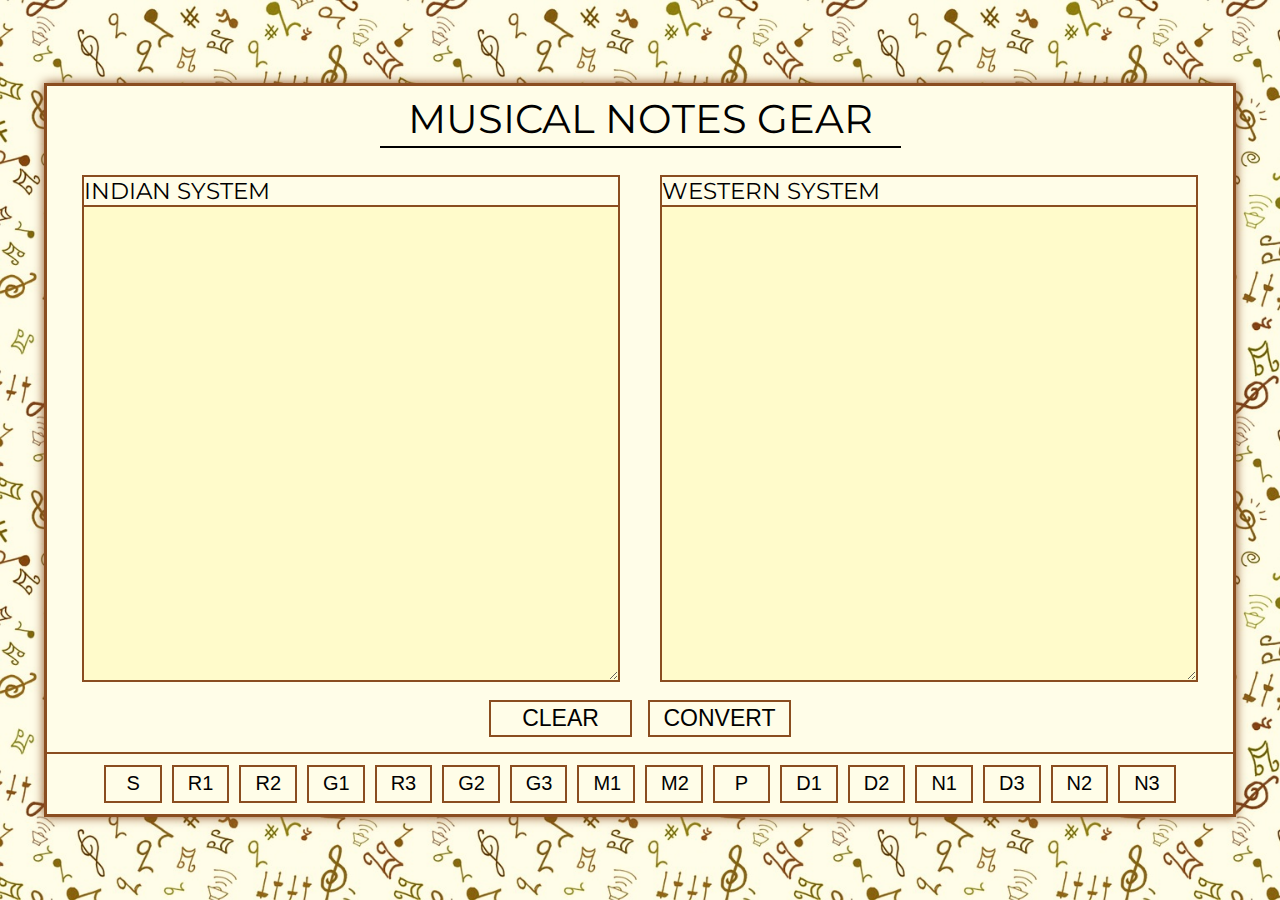
<file: index.html>
<html lang="en">
<head>
    <meta charset="UTF-8">
    <meta http-equiv="X-UA-Compatible" content="IE=edge">
    <meta name="viewport" content="width=device-width, initial-scale=1.0">
    <title>Musical Notes Gear</title>
    

    <link rel="stylesheet" href="style.css">
    <link rel="stylesheet" href="resp.css">
</head>
<body>
    <div class="main">
        <p class="h-m">
            musical notes gear
        </p>
        <div class="input-d">
            <div class="i-h">
                <p class="input-h">Indian system</p>
                <textarea class="input-m" type="text"></textarea>
            </div>
            <div class="i-h">
                <p class="input-h">western system</p>
                <textarea class="input-m" type="text"></textarea>
            
            </div>
        </div>
        <div class="btns">
            <button class="btn clear">CLEAR</button>
            <button class="btn convert">CONVERT</button>
        </div>
        
        <ul>
            <li class="m-notes"><button class="m-notes-btn">S</button></li>
            <li class="m-notes"><button class="m-notes-btn">R1</button></li>
            <li class="m-notes"><button class="m-notes-btn">R2</button></li>
            <li class="m-notes"><button class="m-notes-btn">G1</button></li>
            <li class="m-notes"><button class="m-notes-btn">R3</button></li>
            <li class="m-notes"><button class="m-notes-btn">G2</button></li>
            <li class="m-notes"><button class="m-notes-btn">G3</button></li>
            <li class="m-notes"><button class="m-notes-btn">M1</button></li>
            <li class="m-notes"><button class="m-notes-btn">M2</button></li>
            <li class="m-notes"><button class="m-notes-btn">P</button></li>
            <li class="m-notes"><button class="m-notes-btn">D1</button></li>
            <li class="m-notes"><button class="m-notes-btn">D2</button></li>
            <li class="m-notes"><button class="m-notes-btn">N1</button></li>
            <li class="m-notes"><button class="m-notes-btn">D3</button></li>
            <li class="m-notes"><button class="m-notes-btn">N2</button></li>
            <li class="m-notes"><button class="m-notes-btn">N3</button></li>
        </ul>
        
    </div>
</body>
<script src="resp.js"></script>
<script src="script.js"></script>

</html>
</file>
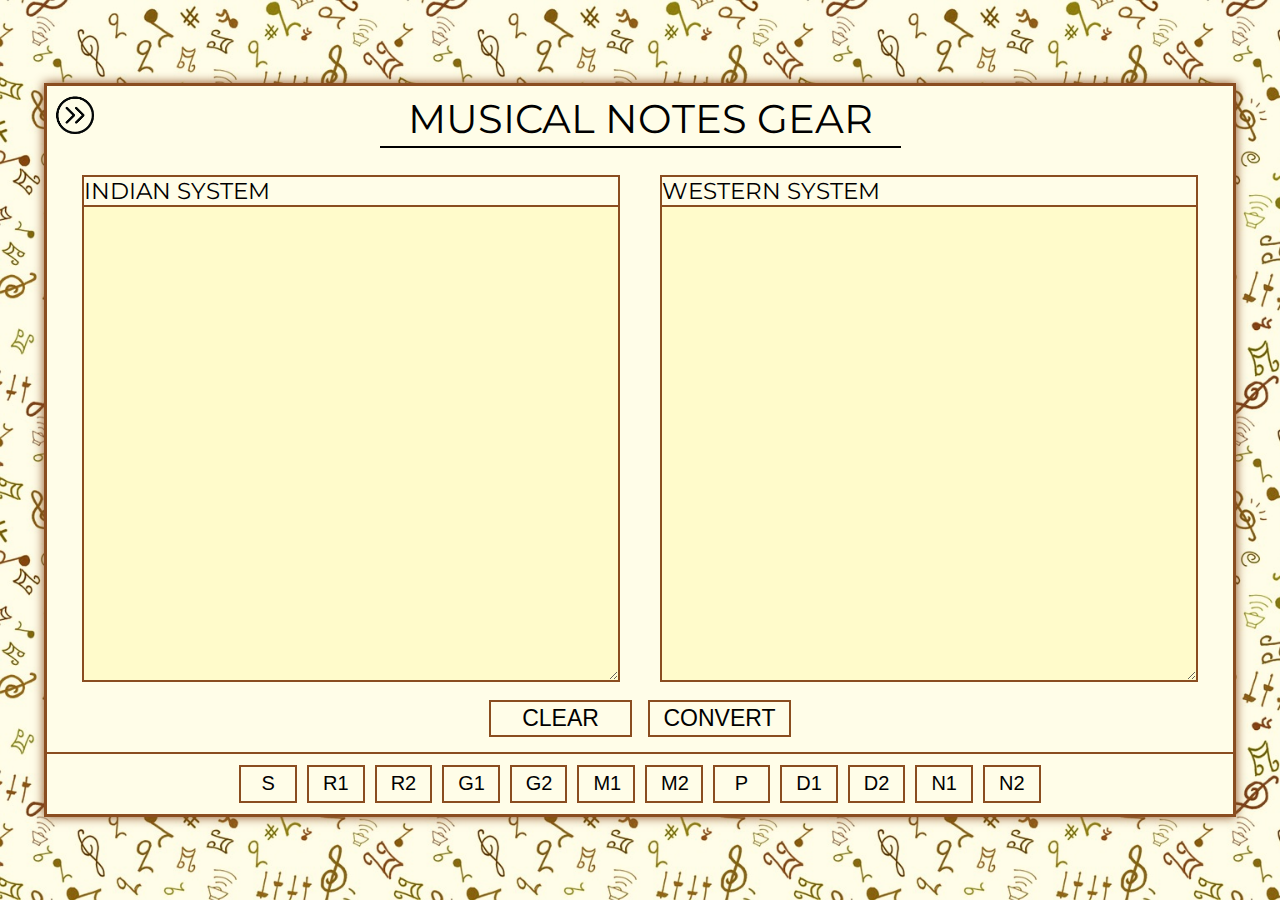
<file: musical scripts/script2/script2.html>
<html lang="en">
<head>
    <meta charset="UTF-8">
    <meta http-equiv="X-UA-Compatible" content="IE=edge">
    <meta name="viewport" content="width=device-width, initial-scale=1.0">
    <title>Musical Notes Gear</title>
    

    <link rel="stylesheet" href="../../style.css">
    <link rel="stylesheet" href="../../resp.css">
</head>
<body>
    
    <div class="main">
        
        <div class="scripts">
            <img class="d-down" src="../../img/hover.png" alt="hover me">
            <div class="s-links">
                <a href="../../index.html" class="s-links-a">script 1</a>
                <a href="#" class="s-links-a">script 2</a>
                <a href="../script3/script3.html" class="s-links-a" style="
                border-bottom: 2px solid #8a4d20;">script 3</a>
            </div>
        </div>
        <p class="h-m">
            musical notes gear
        </p>
        <div class="input-d">
            <div class="i-h">
                <p class="input-h">Indian system</p>
                <textarea class="input-m" type="text"></textarea>
            </div>
            <div class="i-h">
                <p class="input-h">western system</p>
                <textarea class="input-m" type="text"></textarea>
            
            </div>
        </div>
        <div class="btns">
            <button class="btn clear">CLEAR</button>
            <button class="btn convert">CONVERT</button>
        </div>
        
        <ul>
            <li class="m-notes"><button class="m-notes-btn">S</button></li>
            <li class="m-notes"><button class="m-notes-btn">R1</button></li>
            <li class="m-notes"><button class="m-notes-btn">R2</button></li>
            <li class="m-notes"><button class="m-notes-btn">G1</button></li>
            <li class="m-notes"><button class="m-notes-btn">G2</button></li>
            <li class="m-notes"><button class="m-notes-btn">M1</button></li>
            <li class="m-notes"><button class="m-notes-btn">M2</button></li>
            <li class="m-notes"><button class="m-notes-btn">P</button></li>
            <li class="m-notes"><button class="m-notes-btn">D1</button></li>
            <li class="m-notes"><button class="m-notes-btn">D2</button></li>
            <li class="m-notes"><button class="m-notes-btn">N1</button></li>
            <li class="m-notes"><button class="m-notes-btn">N2</button></li>
        </ul>
        
    </div>
</body>
<script src="../../vars.js"></script>
<script src="script2.js"></script>
<script src="../../script.js"></script>

</html>
</file>
<file: style.css>
@import url("https://fonts.googleapis.com/css2?family=Montserrat&display=swap");

:root {
    --mFont: "Montserrat", sans-serif;
    --bgColor : #fffde8;
    --border-color : #8a4d20;
    --input-color : #fffbcb;

}

* {
    margin: 0;
    padding: 0;
}

body {
    background-color: var(--bgColor);
    font-family: var(--mFont);
    display: flex;
    justify-content: center;
    align-items: center;
    background: rgb(255 253 232 / 95%) url(img/bg.jpg);
    background-size: cover;
    background-repeat: no-repeat;
    background-blend-mode: multiply;
    /* background-color: rgb(255 253 232 / 95%); */
}

.main {
    background-color: rgb(255 253 232 / 50%);
    background: var(--bgColor);
    display: flex;
    flex-direction: column;
    align-items: center;
    border: 3px solid var(--border-color);
    /* padding: 15px 18px; */
    box-shadow: 0px 0px 10px var(--border-color);
}

.h-m {
    text-transform: uppercase;
    font-size: 40px;
    border-bottom: 2px solid;
    padding: 3px 28px;
    /* margin-bottom: 8px; */
    margin-top: 5px;
}

.input-m {
    pointer-events: none;
    height: 53vh;
    width: 42vw;

    background: var(--input-color);
    border: 2px solid var(--border-color);
    padding: 4px 6px;
    font-size: 16px;
}

.main ul {
    list-style: none;
    display: flex;
    width: 100%;
    justify-content: center;
    border-top: 2px solid var(--border-color);
    padding: 11px 0px;
    margin-top: 15px;
    background: var(--bgColor);
}

.input-d {
    display: flex;
    padding: 9px 15px;
    padding-bottom: 0px;
}

.m-notes-btn {
    background: none;
    cursor: pointer;
    border: 2px solid var(--border-color);
    font-size: 20px;
    padding: 2px 14px;
    margin: 0px 5px;
    width: 3.6rem;
    height: 2.4rem;
    /* margin-top: 15px; */
    transition: 0.2s all;
}

.m-notes-btn:hover {
    background-color: var(--border-color);
    color: var(--bgColor);
}

.i-h {
    margin: 18px 20px;
}

.input-h {
    border: 2px solid var(--border-color);
    border-bottom: none;
    font-size: 23px;
    text-transform: uppercase;
    background: var(--bgColor);
}

.m-notes {
    list-style: none;
}

.btn {
    background: none;
    font-size: 23px;
    padding: 3px 7px;
    border: 2px solid var(--border-color);
    cursor: pointer;
    transition:0.2s all;
    background: var(--bgColor);
    margin: 0px 8px;
    width: 143px;
}

.btn:hover{
    background:var(--border-color);
    color: var(--bgColor);
}

.btns{
    display: flex;
}

.l-items{
    border: 2px solid var(--border-color);
    border-left: none;
    border-right: none;
    width: -webkit-fill-available;
    margin: 16px 6px 23px;

}

.d-down{
    width: 3.4%;
    transform: rotate(270deg);
    margin: 9px 8px;
    transition: 0.2s all;
    border-radius: 30px;
    cursor:pointer;
    height: fit-content;
}

.d-down:hover{
    filter: drop-shadow(-1px 1px 2px var(--border-color));
    background: var(--border-color);

    
}

.scripts{
    height: 0px;
    width: -webkit-fill-available;
    display: flex;
}

.s-links-a{
    text-transform: uppercase;
    text-decoration: none;
    color: black;
    border: 2px solid var(--border-color);
    border-bottom: none;
    padding: 4.7px 9.8px;
    /* background: var(--border-color); */
    box-shadow: 3px 3px 3px var(--border-color);
    font-size: 19px;
    background: var(--bgColor);
}

.s-links-a:hover{
    transition: 0.2s all;
    background: var(--border-color);
    color: var(--bgColor);
}

.s-links{
    display: flex;
    visibility: hidden;
    flex-direction: column;
    height: 0px;
    position: relative;
    top: 12px;
    left: 5px;
    /* box-shadow: 3px 3px 3px var(--border-color); */
}
</file>
<file: resp.css>
@media only screen and (max-width : 1024px){

    .m-notes-btn{
        padding: 2px 5px;
        width: 2.6rem;
        height: 2rem;
    }
    .input-m{
        max-height: 48vh;
    }
}

@media only screen and (max-width : 769px){ 

    .m-notes-btn{
        padding: 2px 3px;
        width: 1.8rem;
        height: 1.7rem;
        font-size: 14px;
    }
    .input-m{
        max-height: 40vh;
    }
}

@media only screen and (max-width : 768px){

    .m-notes-btn{
        width: 2.2rem;
        height: 1.9rem;
        font-size: 16px;
    }
    .input-m{
        max-height: 32vh;
    }
}
@media only screen and (max-width : 540px){
    .input-m {
        width: 47vh;
        max-height: 31vh;
    }
}


@media only screen and (max-width : 425px), (max-width : 540px){
    .main ul{
        border:none;
        margin-top: 0px ;
    }
    .input-d{
        display: block;
        padding: 0px;
    }

    .input-m{
        width: 37vh;
        max-height: 26vh;
    }
    .h-m{
        font-size: 27px;
        padding: 3px 9px;
    }
    .btn{
        font-size: 22px;
        width: 131px;
    }
    body{
        align-items: unset;
    }
    .main{
        margin-top: 24px;
        height: fit-content;
        margin-bottom: 24px;
    }
    .i-h{
        margin-top: 29px;
    }
}



@media only screen and (max-width : 375px){
    
    .input-m {
        max-height: 25vh;
        width: 41vh;
    }
    .i-h {
        margin: 18px 16px;
    }
    .h-m {
        margin: 16px 0px;
        margin-bottom: 5px;
    }

}
</file>
